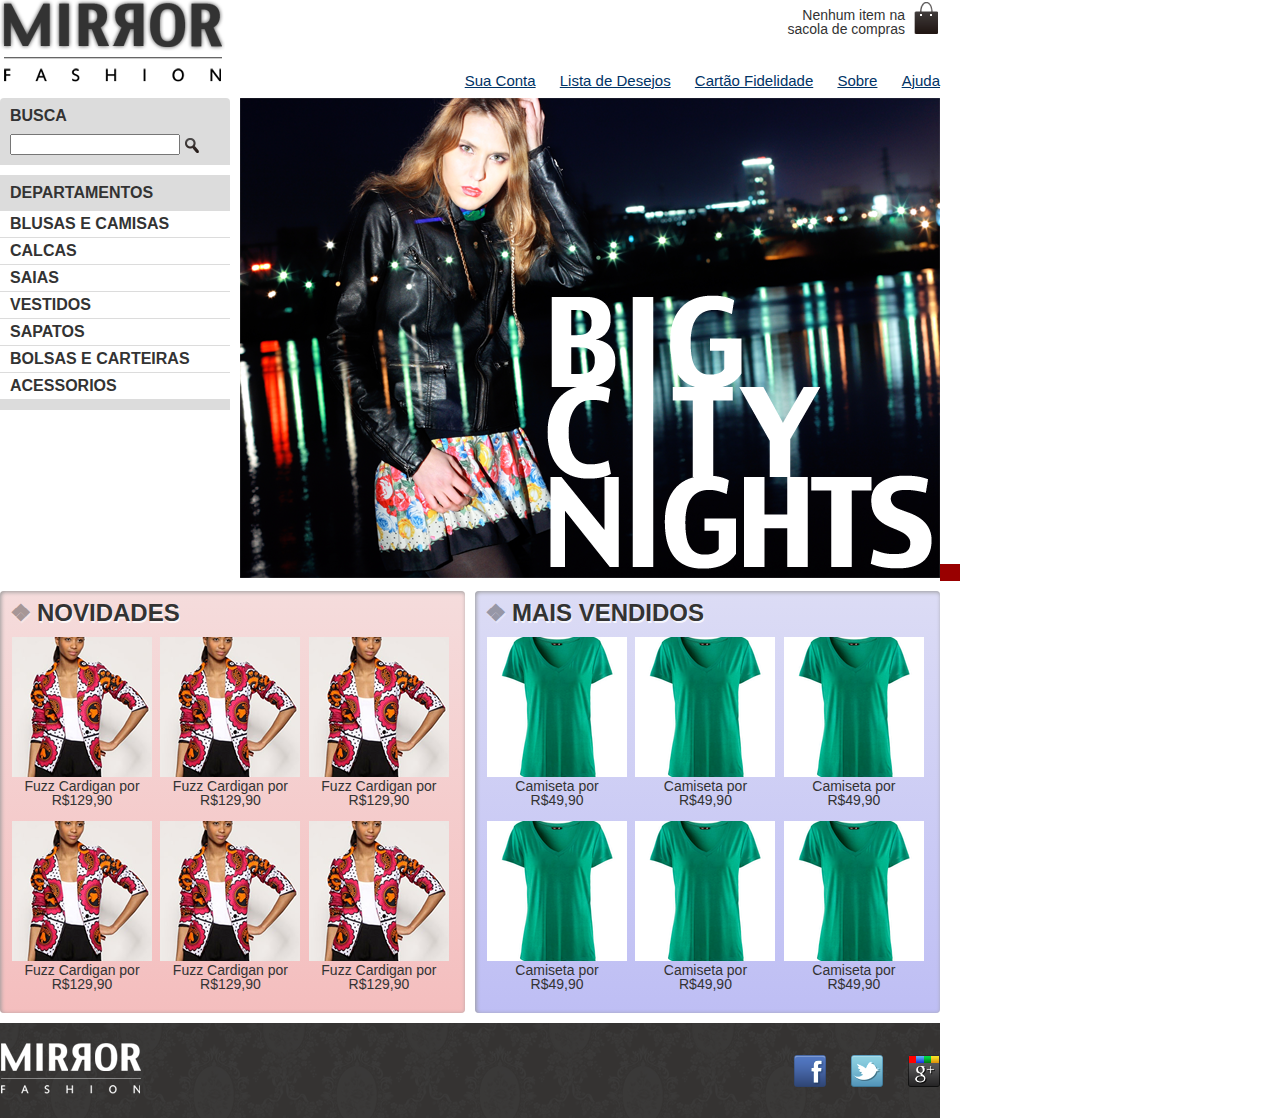
<file: mirrorfashion/index.html>
<!DOCTYPE html>
<html>
  <head>
    <meta name="viewport" content="width=device-width">
    <link rel="stylesheet" type="text/css" href="css/reset.css">
    <link rel="stylesheet" type="text/css" href="css/estilos.css">
    <link rel="stylesheet" type="text/css" href="css/mobile.css" media="(max-width: 320px)">
    <link rel="stylesheet" type="text/css" href="css/mobile.css" media="(max-width: 939px)">
    <link rel="stylesheet" type="text/css" href="css/rodape.css">
    	<title>Mirror Fashion</title>
    	<meta charset="utf-8"/>
  </head>
  <body>
     <header class="container" >
        <h1>
          <img src="img/logo.png" alt="Mirror Fashion">
        </h1>

        <p class="sacola">
          Nenhum item na sacola de compras
        </p>

        <nav class="menu-opcoes">
          <ul>
            <li><a href="#">Sua Conta</a></li>
            <li><a href="#">Lista de Desejos</a></li>
            <li><a href="#">Cartão Fidelidade</a></li>
            <li><a href="sobre.html">Sobre</a></li>
            <li><a href="#">Ajuda</a></li>
          </ul>
        </nav>
     </header>
     <div class="container destaques">

      <section class="busca">
        <h2>Busca</h2>

        <form action="http://www.google.com.br/search" id="form-busca">

          <input type="search" name="q" id="q">
          <input type="image" src="img/busca.png">
        </form>
      </section><!-- fim .busca -->
      <section class="menu-departamentos">
        <h2>Departamentos</h2>

         <nav>
          <ul>
            <li>
            <a href="#">Blusas e Camisas</a>
            <ul>
              <li><a href="#">Manga Curta</a></li>
              <li><a href="#">Manga Comprida</a></li>
              <li><a href="#">Camisa Social</a></li>
              <li><a href="#">Camisa Casual</a></li>
          </ul>
          </li>
            <li><a href="#">Calcas</a></li>
            <li><a href="#">Saias</a></li>
            <li><a href="#">Vestidos</a></li>
            <li><a href="#">Sapatos</a></li>
            <li><a href="#">Bolsas e Carteiras</a></li>
            <li><a href="#">Acessorios</a></li>
          </ul>
        </nav>
      </section><!-- fim .menu-departamentos -->

      <div class="destaque ">
        <img src="img/destaque-home.png" alt="Promoção: Big City Night">
        <a href="#" class="pause"></a>
      </div>
    </div><!-- fim .container .destaque -->

    <div class="container paineis">
      <!--os paineis de novidades e mais vendidos entrarão aqui dentro -->
      <section class="painel novidades">
        <h2>Novidades</h2>
        <ol>
          
          <!-- primeiro produto -->
          <li>
          <a href="produto.html">
            <figure>
            <img src="img/produtos/miniatura1.png">
            <figcaption>Fuzz Cardigan por R$129,90</figcaption>
            </figure>
          </a>
        </li>

        <!--coloque mais produtos aqui -->
        <li>
          <a href="produto.html">
            <figure>
            <img src="img/produtos/miniatura1.png">
            <figcaption>Fuzz Cardigan por R$129,90</figcaption>
            </figure>
          </a>
        </li>
        <li>
          <a href="produto.html">
            <figure>
            <img src="img/produtos/miniatura1.png">
            <figcaption>Fuzz Cardigan por R$129,90</figcaption>
            </figure>
          </a>
        </li>
        <li>
          <a href="produto.html">
            <figure>
            <img src="img/produtos/miniatura1.png">
            <figcaption>Fuzz Cardigan por R$129,90</figcaption>
            </figure>
          </a>
        </li>
        <li>
          <a href="produto.html">
            <figure>
            <img src="img/produtos/miniatura1.png">
            <figcaption>Fuzz Cardigan por R$129,90</figcaption>
            </figure>
          </a>
        </li>
        <li>
          <a href="produto.html">
            <figure>
            <img src="img/produtos/miniatura1.png">
            <figcaption>Fuzz Cardigan por R$129,90</figcaption>
            </figure>
          </a>
        </li>
        </ol>
      </section>
      <section class="painel mais-vendidos">
        <h2>Mais Vendidos</h2>
        <ol>
          <li>
            <a href="produto.html">
              <figure>
              <img src="img/produtos/miniatura7.png">
              <figcaption>Camiseta por R$49,90</figcaption>
              </figure>
            </a>
          </li>
          <li>
            <a href="produto.html">
              <figure>
              <img src="img/produtos/miniatura7.png">
              <figcaption>Camiseta por R$49,90</figcaption>
              </figure>
            </a>
          </li>
          <li>
            <a href="produto.html">
              <figure>
              <img src="img/produtos/miniatura7.png">
              <figcaption>Camiseta por R$49,90</figcaption>
              </figure>
            </a>
          </li>
          <li>
            <a href="produto.html">
              <figure>
              <img src="img/produtos/miniatura7.png">
              <figcaption>Camiseta por R$49,90</figcaption>
              </figure>
            </a>
          </li>
          <li>
            <a href="produto.html">
              <figure>
              <img src="img/produtos/miniatura7.png">
              <figcaption>Camiseta por R$49,90</figcaption>
              </figure>
            </a>
          </li>
          <li>
            <a href="produto.html">
              <figure>
              <img src="img/produtos/miniatura7.png">
              <figcaption>Camiseta por R$49,90</figcaption>
              </figure>
            </a>
          </li>
        </ol>
      </section>
    </div>
    <footer>
     <div class="container">
        <img src="img/logo-rodape.png" alt="Logo Mirror Fashion">
        <ul class="social">
          <li><a href="http://facebook.com/mirrorfashion">Facebook</a></li>
          <li><a href="http://twitter.com/mirrorfashion">Twitter</a></li>
          <li><a href="http://plus.google.com/mirrorfashion">Google</a></li>
        </ul>
      </div>
    </footer>
    <script src="js/home.js"></script>
    <script type="text/javascript" src="js/destaque.js"></script>
  </body>
</html>
</file>
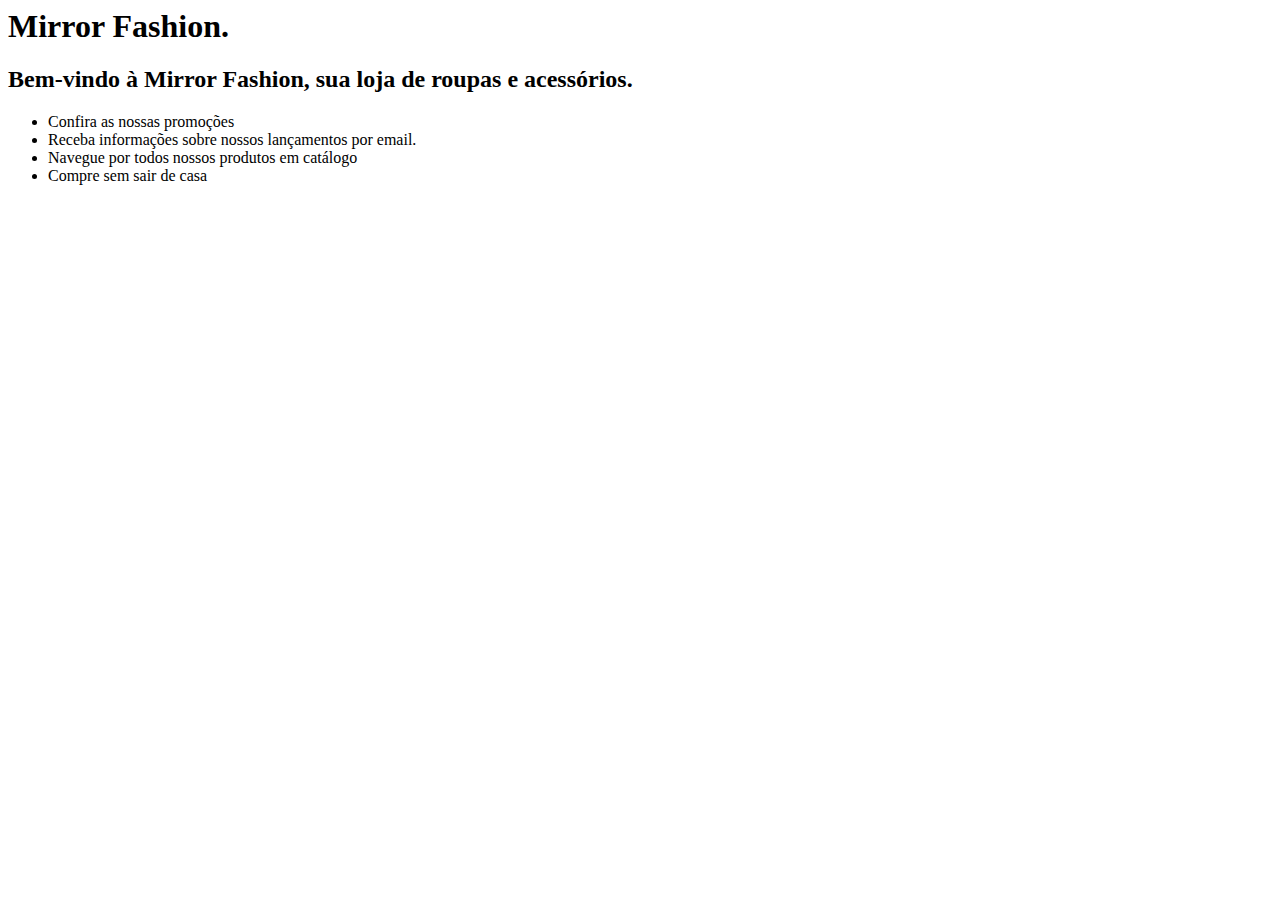
<file: index-2.html>
<!DOCTYPE <!DOCTYPE html>
<html>
<head>
	<title>Mirror Fashion</title>
	<meta charset="utf-8">
</head>
<body>
<h1>Mirror Fashion.</h1>
<h2>Bem-vindo à Mirror Fashion, sua loja de roupas e acessórios.</h2>
<ul>
	<li>Confira as nossas promoções</li>
	<li>Receba informações sobre nossos lançamentos por email.</li>
	<li>Navegue por todos nossos produtos em catálogo</li>
	<li>Compre sem sair de casa</li>
</ul>
</body>
</html>
</file>
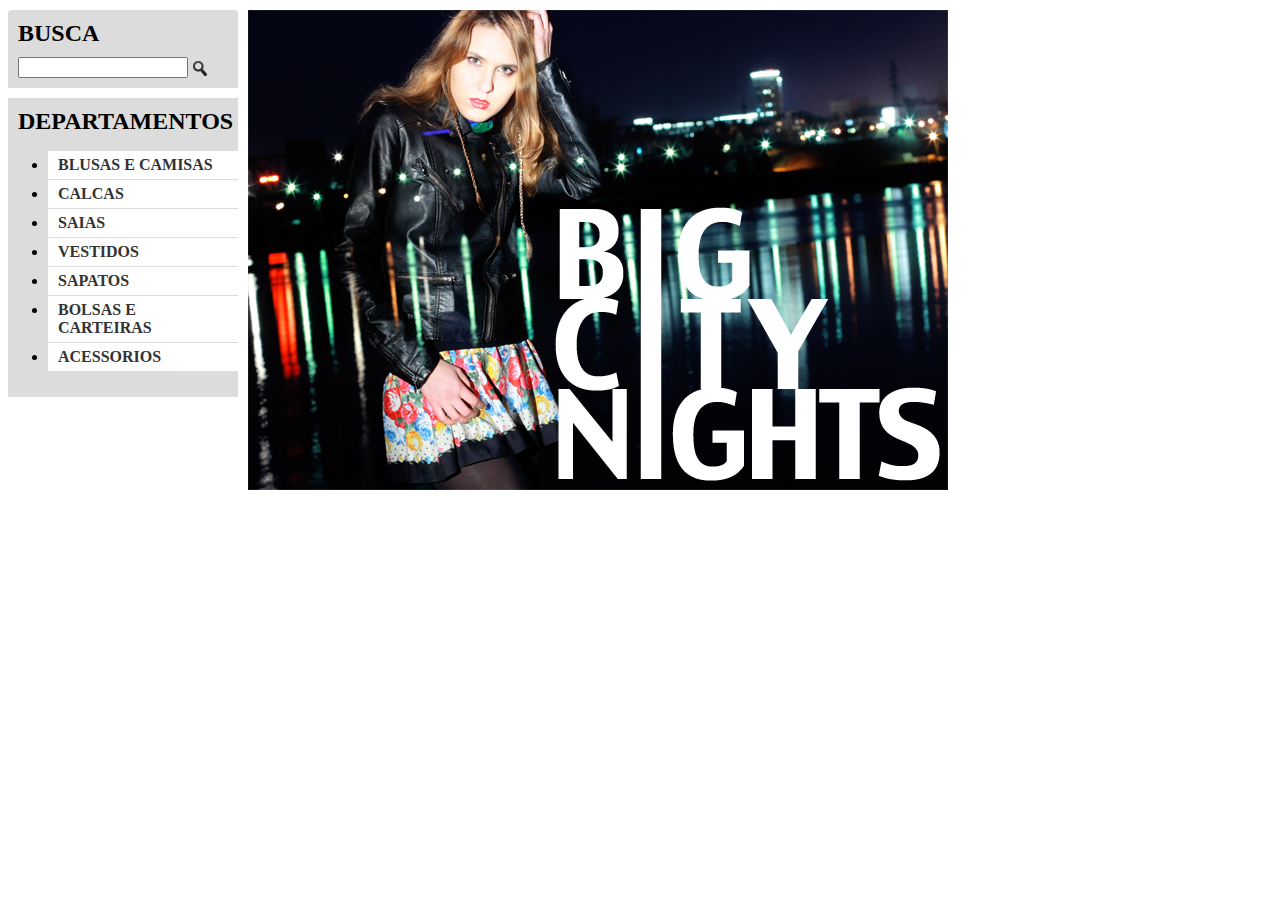
<file: mirrorfashion/destaque.html>
<!DOCTYPE html>
<html>
<head>
<link rel="stylesheet" type="text/css" href="css/destaque.css">
	<title></title>
</head>
<body>

<div class="container destaque">

  <section class="busca">
    <h2>Busca</h2>

    <form>
      <input type="search">
      <input type="image" src="img/busca.png">
    </form>
  </section><!-- fim .busca -->

  <section class="menu-departamentos">
    <h2>Departamentos</h2>

    <nav>
      <ul>
        <li>
        <a href="#">Blusas e Camisas</a>
        <ul>
          <li><a href="#">Manga Curta</a></li>
          <li><a href="#">Manga Comprida</a></li>
          <li><a href="#">Camisa Social</a></li>
          <li><a href="#">Camisa Casual</a></li>
      </ul>
      </li>
        <li><a href="#">Calcas</a></li>
        <li><a href="#">Saias</a></li>
        <li><a href="#">Vestidos</a></li>
        <li><a href="#">Sapatos</a></li>
        <li><a href="#">Bolsas e Carteiras</a></li>
        <li><a href="#">Acessorios</a></li>
      </ul>
    </nav>
  </section><!-- fim .menu-departamentos -->

  <img src="img/destaque-home.png" alt="Promoção: Big City Night">
</div><!-- fim .container .destaque -->
<script type="text/javascript" src="js/destaque.js"></script>
</body>
</html>
</file>
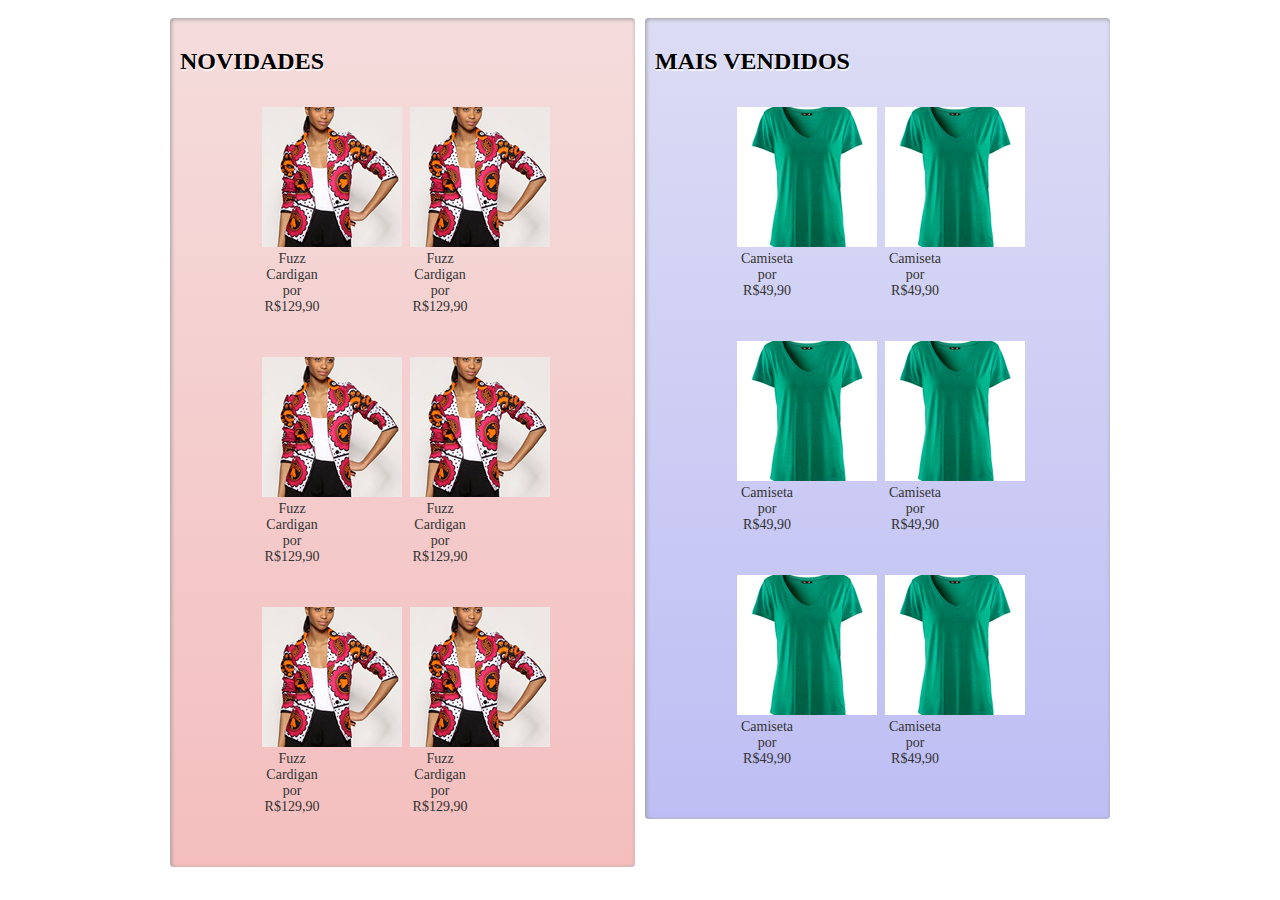
<file: mirrorfashion/painel.html>
<!DOCTYPE html>
<html>
<head>
	<title></title>
</head>
<body>
<link rel="stylesheet" type="text/css" href="css/painel.css">
	<div class="container paineis">
		<!--os paineis de novidades e mais vendidos entrarão aqui dentro -->
		<section class="painel novidades">
			<h2>Novidades</h2>
			<ol>
				
				<!-- primeiro produto -->
				<li>
				<a href="produto.html">
					<figure>
					<img src="img/produtos/miniatura1.png">
					<figcaption>Fuzz Cardigan por R$129,90</figcaption>
					</figure>
				</a>
			</li>

			<!--coloque mais produtos aqui -->
			<li>
				<a href="produto.html">
					<figure>
					<img src="img/produtos/miniatura1.png">
					<figcaption>Fuzz Cardigan por R$129,90</figcaption>
					</figure>
				</a>
			</li>
			<li>
				<a href="produto.html">
					<figure>
					<img src="img/produtos/miniatura1.png">
					<figcaption>Fuzz Cardigan por R$129,90</figcaption>
					</figure>
				</a>
			</li>
			<li>
				<a href="produto.html">
					<figure>
					<img src="img/produtos/miniatura1.png">
					<figcaption>Fuzz Cardigan por R$129,90</figcaption>
					</figure>
				</a>
			</li>
			<li>
				<a href="produto.html">
					<figure>
					<img src="img/produtos/miniatura1.png">
					<figcaption>Fuzz Cardigan por R$129,90</figcaption>
					</figure>
				</a>
			</li>
			<li>
				<a href="produto.html">
					<figure>
					<img src="img/produtos/miniatura1.png">
					<figcaption>Fuzz Cardigan por R$129,90</figcaption>
					</figure>
				</a>
			</li>
			</ol>
		</section>
		<section class="painel mais-vendidos">
			<h2>Mais Vendidos</h2>
			<ol>
				<li>
					<a href="produto.html">
						<figure>
						<img src="img/produtos/miniatura7.png">
						<figcaption>Camiseta por R$49,90</figcaption>
						</figure>
					</a>
				</li>
				<li>
					<a href="produto.html">
						<figure>
						<img src="img/produtos/miniatura7.png">
						<figcaption>Camiseta por R$49,90</figcaption>
						</figure>
					</a>
				</li>
				<li>
					<a href="produto.html">
						<figure>
						<img src="img/produtos/miniatura7.png">
						<figcaption>Camiseta por R$49,90</figcaption>
						</figure>
					</a>
				</li>
				<li>
					<a href="produto.html">
						<figure>
						<img src="img/produtos/miniatura7.png">
						<figcaption>Camiseta por R$49,90</figcaption>
						</figure>
					</a>
				</li>
				<li>
					<a href="produto.html">
						<figure>
						<img src="img/produtos/miniatura7.png">
						<figcaption>Camiseta por R$49,90</figcaption>
						</figure>
					</a>
				</li>
				<li>
					<a href="produto.html">
						<figure>
						<img src="img/produtos/miniatura7.png">
						<figcaption>Camiseta por R$49,90</figcaption>
						</figure>
					</a>
				</li>
			</ol>
		</section>
	</div>
</body>
</html>
</file>
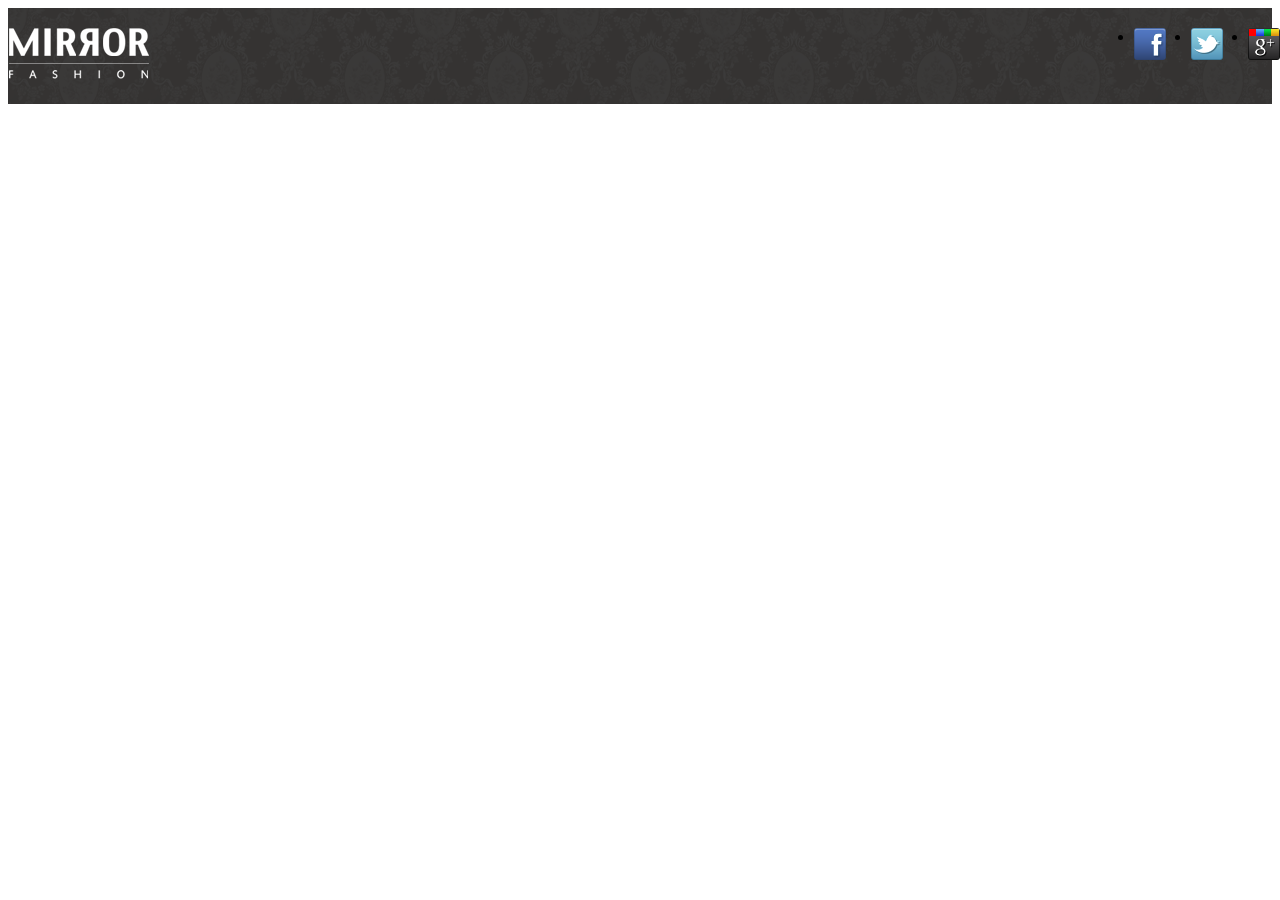
<file: mirrorfashion/rodape.html>
<!DOCTYPE html>
<html>
<head>
	<title></title>
</head>
<body>
<link rel="stylesheet" type="text/css" href="css/rodape.css">
	<footer>
	 <div class="container">
		<img src="img/logo-rodape.png" alt="Logo Mirror Fashion">
		<ul class="social">
			<li><a href="http://facebook.com/mirrorfashion">Facebook</a></li>
			<li><a href="http://twitter.com/mirrorfashion">Twitter</a></li>
			<li><a href="http://plus.google.com/mirrorfashion">Google</a></li>
		</ul>
	</div>
</footer>
</body>
</html>
</file>
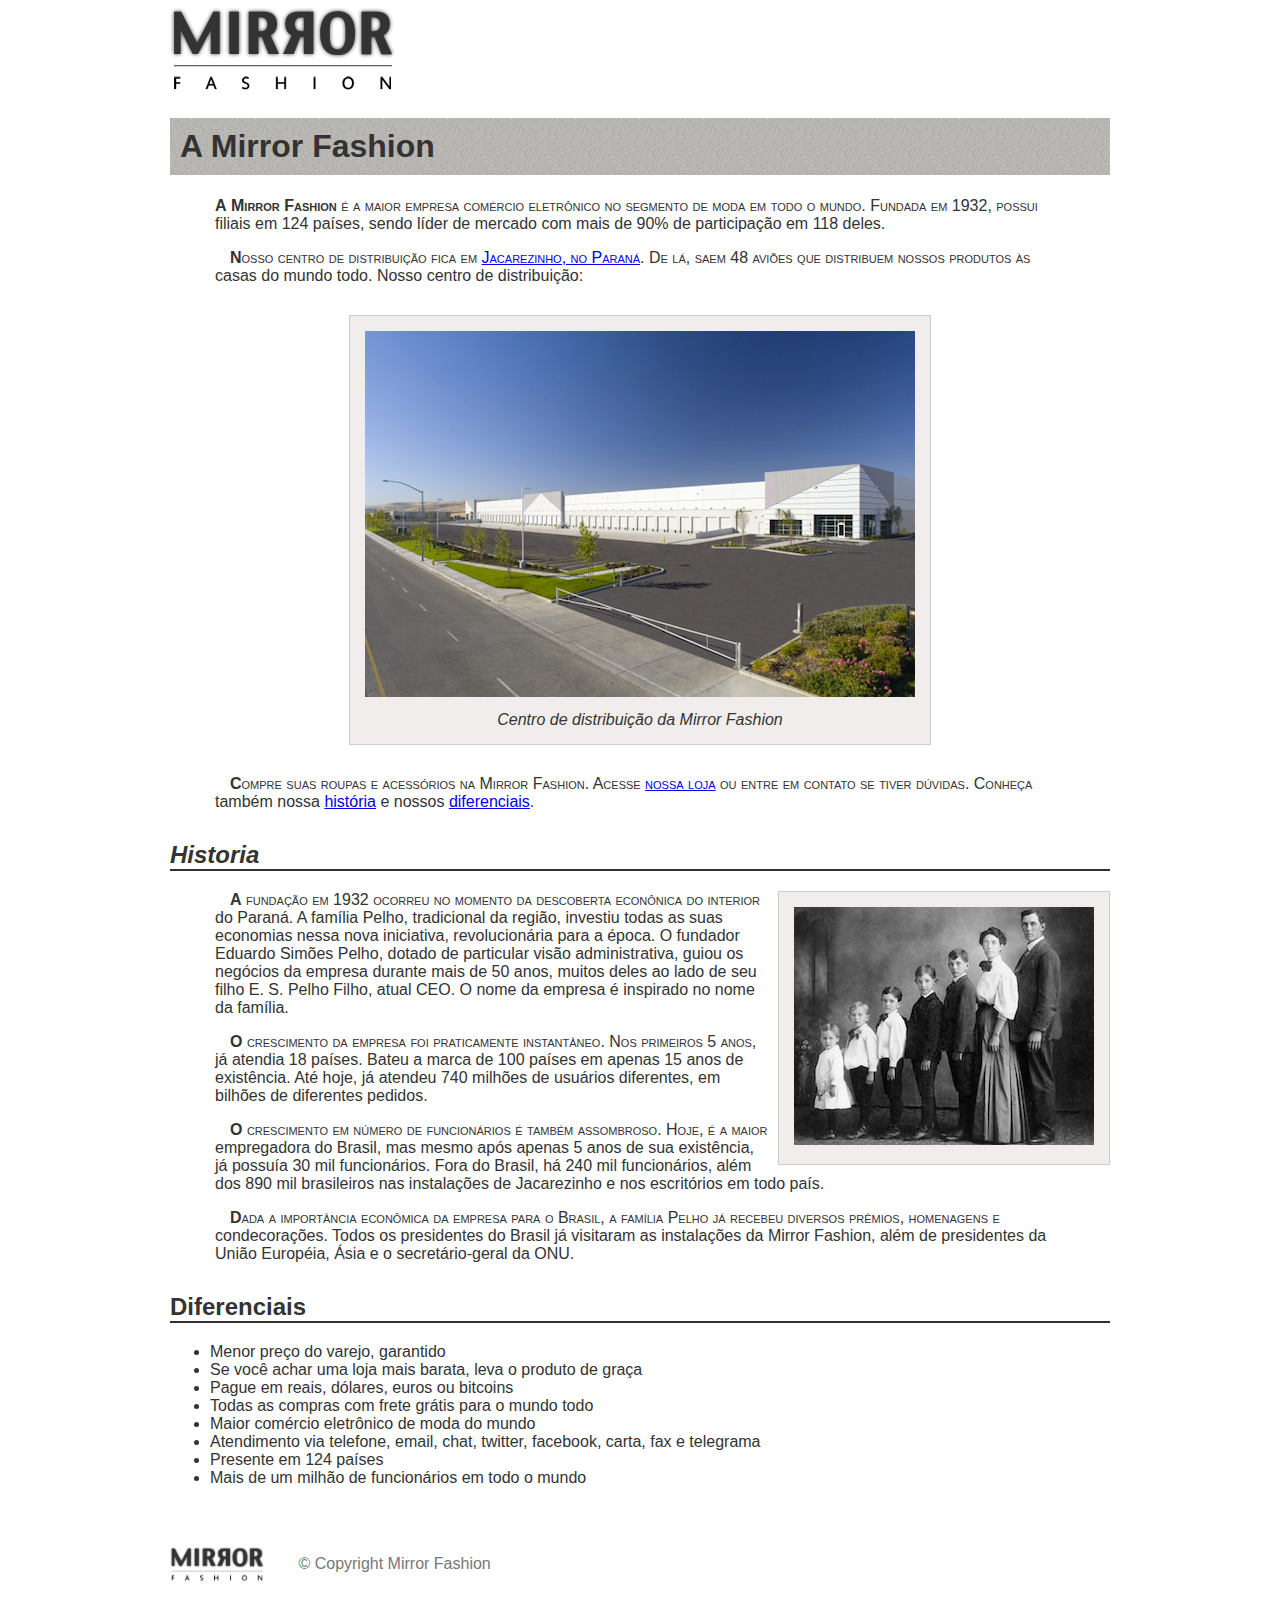
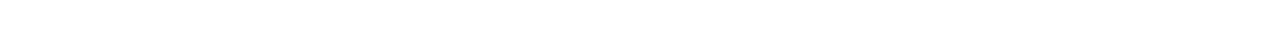
<file: mirrorfashion/sobre.html>
<!DOCTYPE html>
<html>
<head>
<link rel="stylesheet" type="text/css" href="css/sobre.css">
	<meta charset="utf-8">
	<title> Sobre a Mirror Fashion</title>
	
</head>
<body>
<img src="img/logo.png">
		<h1>A Mirror Fashion</h1>
			<p>A <strong>Mirror Fashion</strong> é a maior empresa comércio eletrônico no segmento de moda em todo o mundo. 
Fundada em 1932, possui filiais em 124 países, sendo líder de mercado com mais de 90% de 
participação em 118 deles.</p>
			<p>Nosso centro de distribuição fica em <a href="https://maps.google.com.br/?q=Jacarezinho">Jacarezinho, no Paraná</a>. De lá, saem 48 aviões que 
distribuem nossos produtos às casas do mundo todo. Nosso centro de distribuição:</p>
		<figure id="centro-distribuicao">
		<img src="img/centro-distribuicao.png">
		<figcaption>Centro de distribuição da Mirror Fashion</figcaption>
		</figure>
		<p>Compre suas roupas e acessórios na Mirror Fashion. Acesse <a href="index.html">nossa loja</a> ou entre em contato 
se tiver dúvidas. Conheça também nossa <a href="#historia"> história</a> e nossos <a href="diferenciais">diferenciais</a>.</p>
			<h2 id="historia"><em>Historia</em></h2>
			<figure id="familia-pelho">
			<img src="img/familia-pelho.jpg">
			</figure>
				<p>A fundação em 1932 ocorreu no momento da descoberta econônica do interior do Paraná. A 
família Pelho, tradicional da região, investiu todas as suas economias nessa nova iniciativa, 
revolucionária para a época. O fundador Eduardo Simões Pelho, dotado de particular visão 
administrativa, guiou os negócios da empresa durante mais de 50 anos, muitos deles ao lado 
de seu filho E. S. Pelho Filho, atual CEO. O nome da empresa é inspirado no nome da família.</p>
				<p>O crescimento da empresa foi praticamente instantâneo. Nos primeiros 5 anos, já atendia 18 países. 
Bateu a marca de 100 países em apenas 15 anos de existência. Até hoje, já atendeu 740 milhões 
de usuários diferentes, em bilhões de diferentes pedidos.</p>
				<p>O crescimento em número de funcionários é também assombroso. Hoje, é a maior empregadora do 
Brasil, mas mesmo após apenas 5 anos de sua existência, já possuía 30 mil funcionários. Fora do 
Brasil, há 240 mil funcionários, além dos 890 mil brasileiros nas instalações de Jacarezinho e 
nos escritórios em todo país.</p>
				<p>Dada a importância econômica da empresa para o Brasil, a família Pelho já recebeu diversos prêmios, 
homenagens e condecorações. Todos os presidentes do Brasil já visitaram as instalações da Mirror 
Fashion, além de presidentes da União Européia, Ásia e o secretário-geral da ONU.</p>
			<h2 id="diferenciais">Diferenciais</h2>
				<ul>
					<li>Menor preço do varejo, garantido</li>
					<li>Se você achar uma loja mais barata, leva o produto de graça</li>
					<li>Pague em reais, dólares, euros ou bitcoins</li>
					<li>Todas as compras com frete grátis para o mundo todo</li>
					<li>Maior comércio eletrônico de moda do mundo</li>
					<li>Atendimento via telefone, email, chat, twitter, facebook, carta, fax e telegrama</li>
					<li>Presente em 124 países</li>
					<li>Mais de um milhão de funcionários em todo o mundo</li>
				</ul>
				<div id="rodape"> 
				<img src="img/logo.png">
				&copy; Copyright Mirror Fashion	
				</div>
</body>
</html>
</file>
<file: mirrorfashion/css/estilos.css>
.sacola {
  background: url(../img/sacola.png) no-repeat top right;
  padding-top: 8px;	
  font-size: 14px;
  padding-right: 35px;
  text-align: right;
  width: 140px;
  position: absolute;
  top: 0;
  right: 0;
}
.menu-opcoes ul{
	font-size: 15px
}
.menu-opcoes a {
	color: #003366;
}
body {
	color: #333333;
	font-family: "Lucida Sans Unicode", "Lucida Grande", sans-serif;
	width: 940px;
}
.menu-opcoes ul li {
	display: inline;
	margin-left: 20px ;
}
.container {
	margin: 0 auto;
	max-width: 940px;
	position: relative;
}
header {
	position: relative;
}
.menu-opcoes {
	position: absolute;
	bottom: 0;
	right: 0;
}
.menu-opcoes a:hover {
	color: #007dc6;
}
.menu-opcoes a:active {
	color: #867dc6
}
.busca, 
.menu-departamentos {
  background-color: #dcdcdc;
  font-weight: bold;
  text-transform: uppercase;
  float: left;
  margin-right: 10px;
  width: 230px;
}

.busca h2,
.busca form,
.menu-departamentos h2 {
  margin: 10px;
}

.menu-departamentos li {
  background-color: white;
  margin-bottom: 1px;
  padding: 5px 10px;
}

.menu-departamentos a {
  color: #333333;
  text-decoration: none;
}
.busca input {
  vertical-align: middle;
}

.busca input[type=search] {
  width: 170px;
}
.menu-departamentos {
    clear: left;
    margin-top: 10px;
    padding-bottom: 10px;
}
.destaques {
	margin-top: 10px;
	position: relative;
}
.pause
.play {
  display: block;
  position: absolute;
  right: 15px;
  top: 15px;
}
.pause {
  border-left: 10px solid #900;
  border-right: 10px solid #900;
  height: 30px;
  width: 5px;
}
.play {
  border-left: 25px solid #900;
  border-bottom: 15px solid transparent;
  border-top: 15px solid transparent;
}
.menu-departamentos li ul {
  display: none;
}
.menu-departamentos li:hover ul {
  display: block;
}
.menu-departamentos ul ul li {
  background-color: #dcdcdc;
}
.menu-departamentos li li a:before {
  content: '\272A';
  padding-right: 3px;
}
.painel h2:before {
  content: '\2756';
  padding-right: 5px;
  opacity: 0.4;
}
.busca {
  border-top-left-radius: 4px;
  border-top-right-radius: 4px;
}.painel {
	margin: 10px 0;
	padding: 10px;
	width: 445px;
	border-radius: 4px;
	box-shadow: inset 1px 1px 4px #999;
}
.novidades {
	float: left;
	background-color: #f5dcdc;
	background: linear-gradient(#f5dcdc, #f4bebe)
}
.mais-vendidos {
	float: right;
	background-color: #dcdcf5;
	background: linear-gradient(#dcdcf5, #bebef4)
}
.painel li {
	display: inline-block;
	vertical-align: top;
	width: 140px;
	-webkit-transition: 0.7 ease-out;
			transition: 0.7 ease-out;
	margin: 2px;
	padding-bottom: 10px;
}
.painel h2 {
	font-size: 24px;
	font-weight: bold;
	text-transform: uppercase;
	text-shadow: 3px 3px 2px #FFF;
	margin-bottom: 10px;
	text-shadow: 1px 2px rgba(255,255,255,0.8);
}
.painel a {
	color: #333;
	font-size: 14px;
	text-align: center;
	text-decoration: none;
}
.painel li:hover {
	box-shadow: 0 0 5px #333;
	background-color: rgba(255,255,255,0.8);
	-webkit-transition: 0.7s ease-in;
			transition: 0.7s ease-in;
	 -webkit-transform: scale(1.2) rotate(-5deg);
	 		 transform: scale(1.2) rotate(-5deg);			
}
.painel li:nth-child(2n) :hover {
	webkit-transform: scale(1.2) rotate(5deg);
		   transform: scale(1.2) rotate(5deg);
}
</file>
<file: mirrorfashion/css/mobile.css>
.container {
	width: 96%
}
header h1 {
	text-align: center;
}
header h1 img {
	max-width: 50%;
}
.sacola {
	display: none;
}
.menu-opcoes {
	position: static;
	text-align: center;
}
.menu-opcoes ul li {
	display: inline-block;
	margin: 5px;
}
.busca,
.menu-departamentos,
.destaque.img {
	margin-right: 0;
	width: 100%
}
.painel {
	width: auto;
}
.panel li {
	width: 30%;
}
.painel img {
	width: 100%;
}
.play,
.pause {
	top: auto;
	right: auto;

	left: 10px;
	bottom: 10px;
}
@media (min-width: 480px) {
	header h1 {
		margin: 5px 0;
	}
.menu-departamentos {
	padding-bottom: 10px;
	margin-bottom: 10px;
}
.menu-departamentos nav > ul {
	-webkit-column-count: 2;
	   -moz-column-count: 2;
	        column-count: 2;
	}
}
@media (min-width: 720px) {

	header h1 {
		text-align: left;
	}
.menu-opcoes {
	position: absolute;
}
.sacola {
	display: block;
}
.painel li {
	width: 15%
}
.busca, .menu-departamentos {
	margin-right: 1%
	width:30%;
}
.menu-departamentos nav > ul {
	-webkit-column-count: 1;
	   -moz-column-count: 1;
	        column-count: 1;
}
.destaque img {
	width: 69%
	}
}
</file>
<file: mirrorfashion/css/rodape.css>
footer {
	background-image: url(../img/fundo-rodape.png);
	clear: both;
	padding:20px 0;
}
.social li a{
	/*tamanho da imagem*/
	height: 32px;
	width: 32px;

	/*image replacement*/
	display: block;
	text-indent: -9999px;
}
.social a[href*="facebook.com"] {
	background-image: url(../img/facebook.png);
}
.social a[href*="twitter.com"] {
	background-image: url(../img/twitter.png);
}
.social a[href*="plus.google.com"] {
	background-image: url(../img/googleplus.png);
}
footer.container {
	position: relative;
}
.social {
	position: absolute;
	top: 12px;
	right: 0;
}
.social li {
	float: left;
	margin-left: 25px;
}
.container {
	width: 940px;
}
</file>
<file: mirrorfashion/css/destaque.css>
.busca, 
.menu-departamentos {
  background-color: #dcdcdc;
  font-weight: bold;
  text-transform: uppercase;
  float: left;
  margin-right: 10px;
  width: 230px;
}

.busca h2,
.busca form,
.menu-departamentos h2 {
  margin: 10px;
}

.menu-departamentos li {
  background-color: white;
  margin-bottom: 1px;
  padding: 5px 10px;
}

.menu-departamentos a {
  color: #333333;
  text-decoration: none;
}
.busca input {
  vertical-align: middle;
}

.busca input[type=search] {
  width: 170px;
}
.menu-departamentos {
    clear: left;
    margin-top: 10px;
    padding-bottom: 10px;
}
.destaque {
	margin-top: 10px;
}
.destaque {
  position: relative;
}
.pause
.play {
  display: block;
  position: absolute;
  right: 15px;
  top: 15px;
}
.pause {
  border-left: 10px solid #900;
  border-right: 10px solid #900;
  height: 30px;
  width: 5px;
}
.play {
  border-left: 25px solid #900;
  border-bottom: 15px solid transparent;
  border-top: 15px solid transparent;
}
.menu-departamentos li ul {
  display: none;
}
.menu-departamentos li:hover ul {
  display: block;
}
.menu-departamentos ul ul li {
  background-color: #dcdcdc;
}
.menu-departamentos li li a:before {
  content: '\272A';
  padding-right: 3px;
}
.painel h2:before {
  content: '\2756';
  padding-right: 5px;
  opacity: 0.4;
}
.busca {
  border-top-left-radius: 4px;
  border-top-right-radius: 4px;
}
</file>
<file: mirrorfashion/css/painel.css>
.painel {
	margin: 10px 0;
	padding: 10px;
	width: 445px;
	border-radius: 4px;
	box-shadow: inset 1px 1px 4px #999;
}
.novidades {
	float: left;
	background-color: #f5dcdc;
	background: linear-gradient(#f5dcdc, #f4bebe)
}
.mais-vendidos {
	float: right;
	background-color: #dcdcf5;
	background: linear-gradient(#dcdcf5, #bebef4)
}
.painel li {
	display: inline-block;
	vertical-align: top;
	width: 140px;
	-webkit-transition: 0.7 ease-out;
			transition: 0.7 ease-out;
	margin: 2px;
	padding-bottom: 10px;
}
.painel h2 {
	font-size: 24px;
	font-weight: bold;
	text-transform: uppercase;
	text-shadow: 3px 3px 2px #FFF;
	margin-bottom: 10px;
	text-shadow: 1px 2px rgba(255,255,255,0.8);
}
.painel a {
	color: #333;
	font-size: 14px;
	text-align: center;
	text-decoration: none;
}
.container {
	margin: 0 auto;
	width: 940px;
}
.painel li:hover {
	box-shadow: 0 0 5px #333;
	background-color: rgba(255,255,255,0.8);
	-webkit-transition: 0.7s ease-in;
			transition: 0.7s ease-in;
	 -webkit-transform: scale(1.2) rotate(-5deg);
	 		 transform: scale(1.2) rotate(-5deg);			
}
.painel li:nth-child(2n) :hover {
	webkit-transform: scale(1.2) rotate(5deg);
		   transform: scale(1.2) rotate(5deg);
}
</file>
<file: mirrorfashion/css/sobre.css>
body {
	color: #333333;
	font-family: "Lucida Sans Unicode", "Lucida Grande", Sans-serif;
	margin-left: auto;
	margin-right: auto;
	width: 940px;
}
h1 {
	background-image: url(../img/sobre-background.jpg);
	padding: 10px;
}
h2 {
	border-bottom: 2px solid #333333;
	margin-top: 30px;
}
figure {
	background-color: #F2EDED;
	border: 1px solid #ccc;
	text-align: center;
	padding: 15px;
	margin: 30px;
}
figcaption {
	font-style: italic;
	margin-top: 10px;
}
p {
	padding: 0 45px;
	text-indent: 15px;
}
#centro-distribuicao {
	margin-left: auto;
	margin-right: auto;
	width: 550px;
}
#rodape {
	color: #777;
	margin: 30px 0;
	padding: 30px 0;
}
#rodape img {
	margin-right: 30px;
	vertical-align: middle;
	width: 94px;
}
#familia-pelho {
	float: right;
	margin: 0 0 10px 10px;
}
p:first-letter {
	font-weight: bold;
}
h1 + p {
	text-indent: 0;
}
p:first-line {
	font-variant: small-caps;
}
</file>
